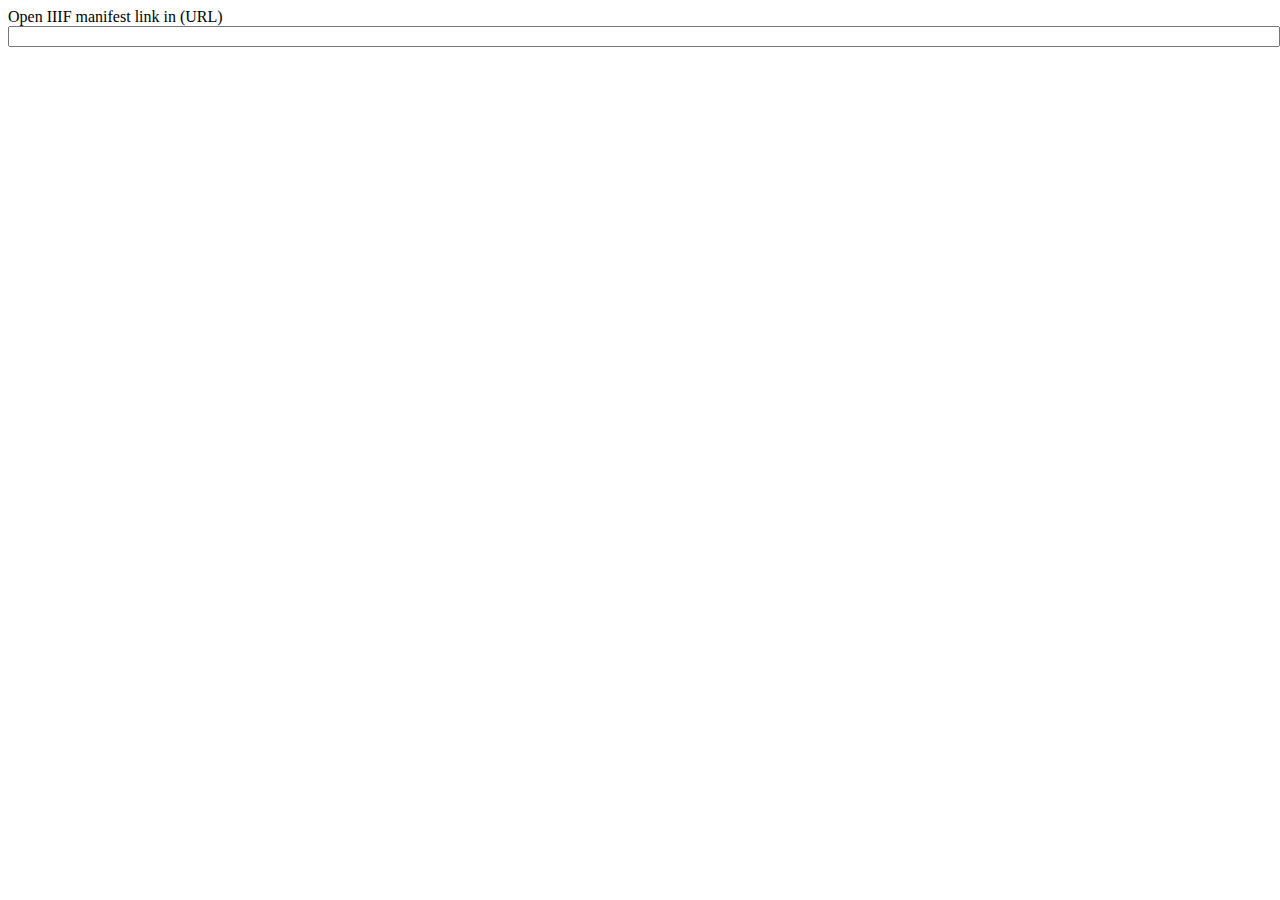
<file: src/options.html>
<!DOCTYPE html>
<html>
<head>
    <meta charset="utf-8">
    <title>Options</title>
</head>
<body>
	<div>
		<label>Open IIIF manifest link in (URL)</label>
		<input type="text" id="openInBaseUrl" style="width: 100%">
	</div>
	<script src="browser-polyfill.min.js"></script>
	<script src="options.js"></script>
</body>
</html>
</file>
